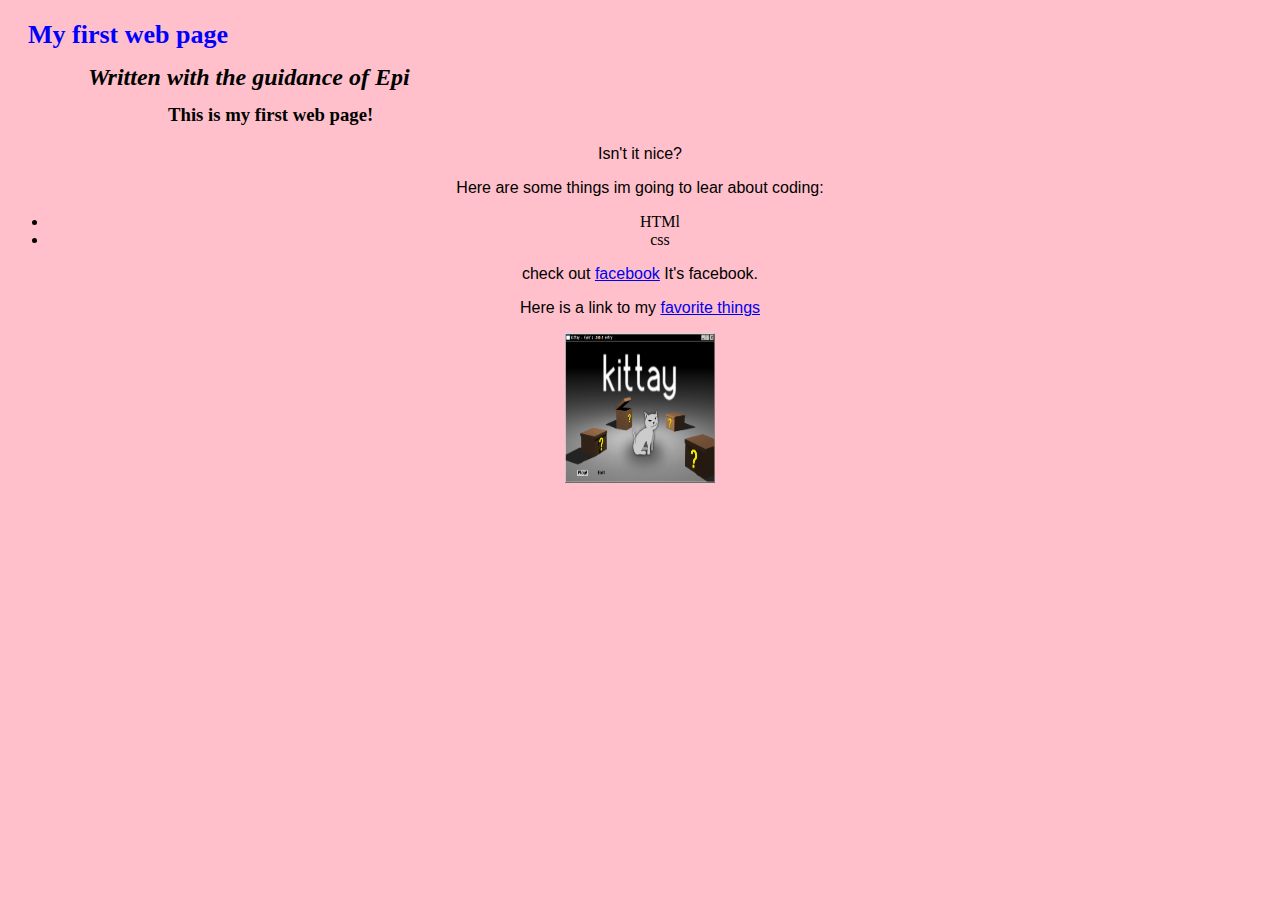
<file: index.html>
<!DOCTYPE html>
<html>
  <head>
    <link rel="stylesheet" href="css/styles.css" media="screen" title="no title">
    <title> web page #1 </title>
  </head>
  <body>
    <h1> My first web page </h1>
    <h2>Written with the guidance of Epi</h2>


    <h3>This is my first web page!</h3>
    <p>Isn't it nice?</p>
    <p>Here are some things im going to lear about coding:</p>
    <ul>
      <li>HTMl</li>
      <li>css</li>
    </ul>
    <p>
      check out <a href="http://www.facebook.com">facebook</a> It's facebook.
    </p>
    <p>
      Here is a link to my <a href="favorite-things.html">favorite things</a>
    </p>
    <img src="img/kittay-screen1.png" alt="kittay Meow" />
  </body>
</html>
</file>
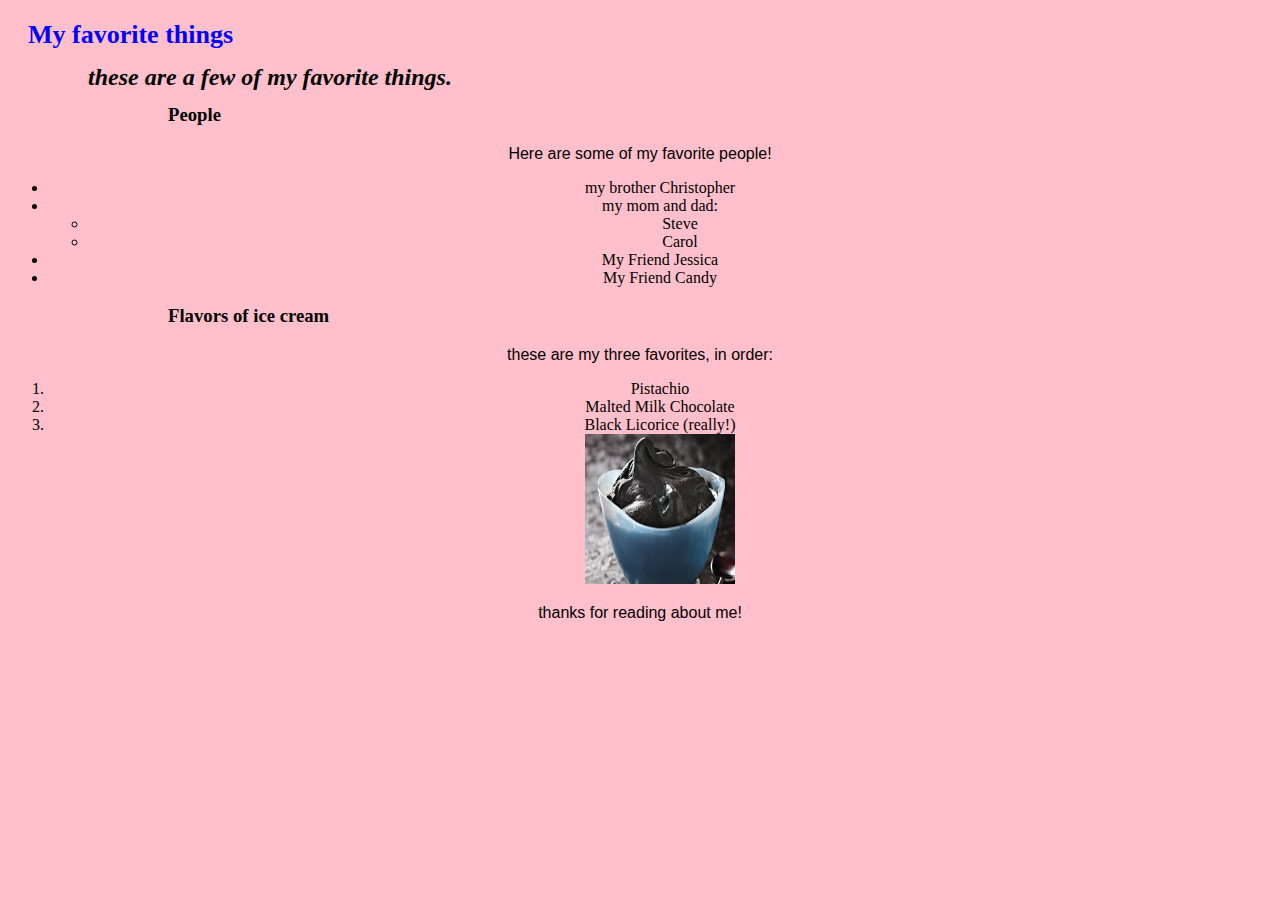
<file: favorite-things.html>
<!DOCTYPE html>
<!DOCTYPE html>
<html>
  <head>
    <meta charset="utf-8">
    <link rel="stylesheet" href="css/styles.css" media="screen" title="no title">
    <title>Michael's favorite things</title>
  </head>
  <body>
    <h1>My favorite things</h1>
    <h2>these are a few of my favorite things.</h2>

    <h3>People</h3>
    <p>
      Here are some of my favorite people!
    </p>
    <ul>
      <li>my brother Christopher</li>
      <li>my mom and dad:
        <ul>
          <li>Steve</li>
          <li>Carol</li>
        </ul>
      </li>
      <li>My Friend Jessica</li>
      <li>My Friend Candy</li>
    </ul>
    <h3>Flavors of ice cream</h3>
    <p>
      these are my three favorites, in order:
    </p>
    <ol>
      <li>Pistachio</li>
      <li>Malted Milk Chocolate</li>
      <li>Black Licorice (really!)</li>
      <img src="img/black_licorice.jpeg" alt="Yuck!" />
    </ol>
    <p>
      thanks for reading about me!
    </p>
  </body>
</html>
</file>
<file: css/styles.css>
h1{
  text-align: left;;
  color:blue;
  font-size: 26px;
  margin: 20px;
}
h2{
  font-style: italic;
  line-height: 14px;
  padding-left: 80px;
  text-align: left;
}
h3{
  margin-left: 160px;
  text-align: left;
}
body{
  background: pink;
  text-align: center;
}

p{
  font-family: sans-serif;
}
img{
  height: 150px;
  width: 150px;
}
</file>
